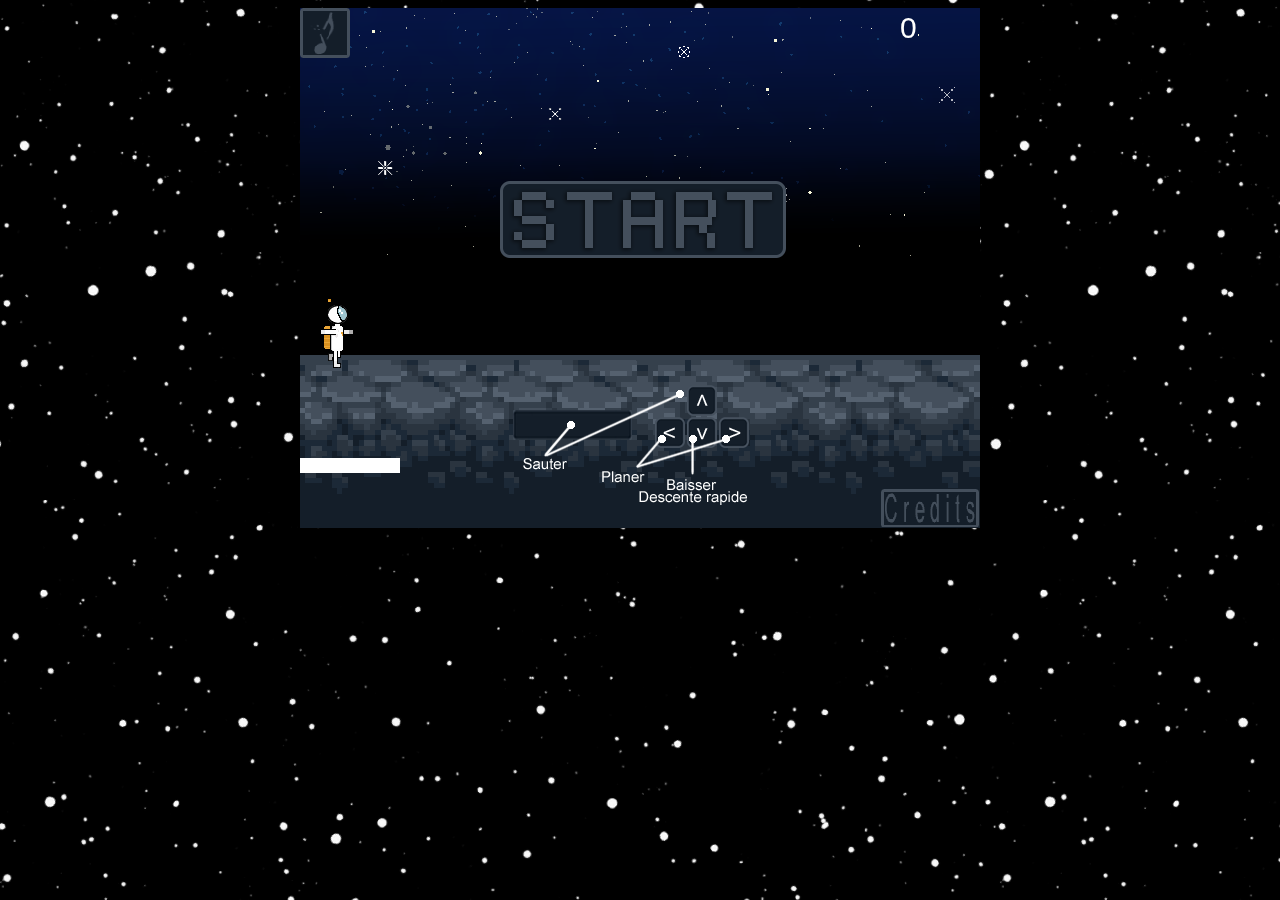
<file: public_html/index.html>
<!DOCTYPE HTML>
<html>
<head>
	<meta charset="utf-8">
	<title>COSMIC JACK</title>
	<link rel="stylesheet" href="styles/style.css"/>
</head>
<body onload="get_scores(list_scores)">
	<main>
		<canvas id="canvas" width="680" height="520"></canvas>
	</main>
	<script src="./js/main.js"></script>
</body>
</html>
</file>
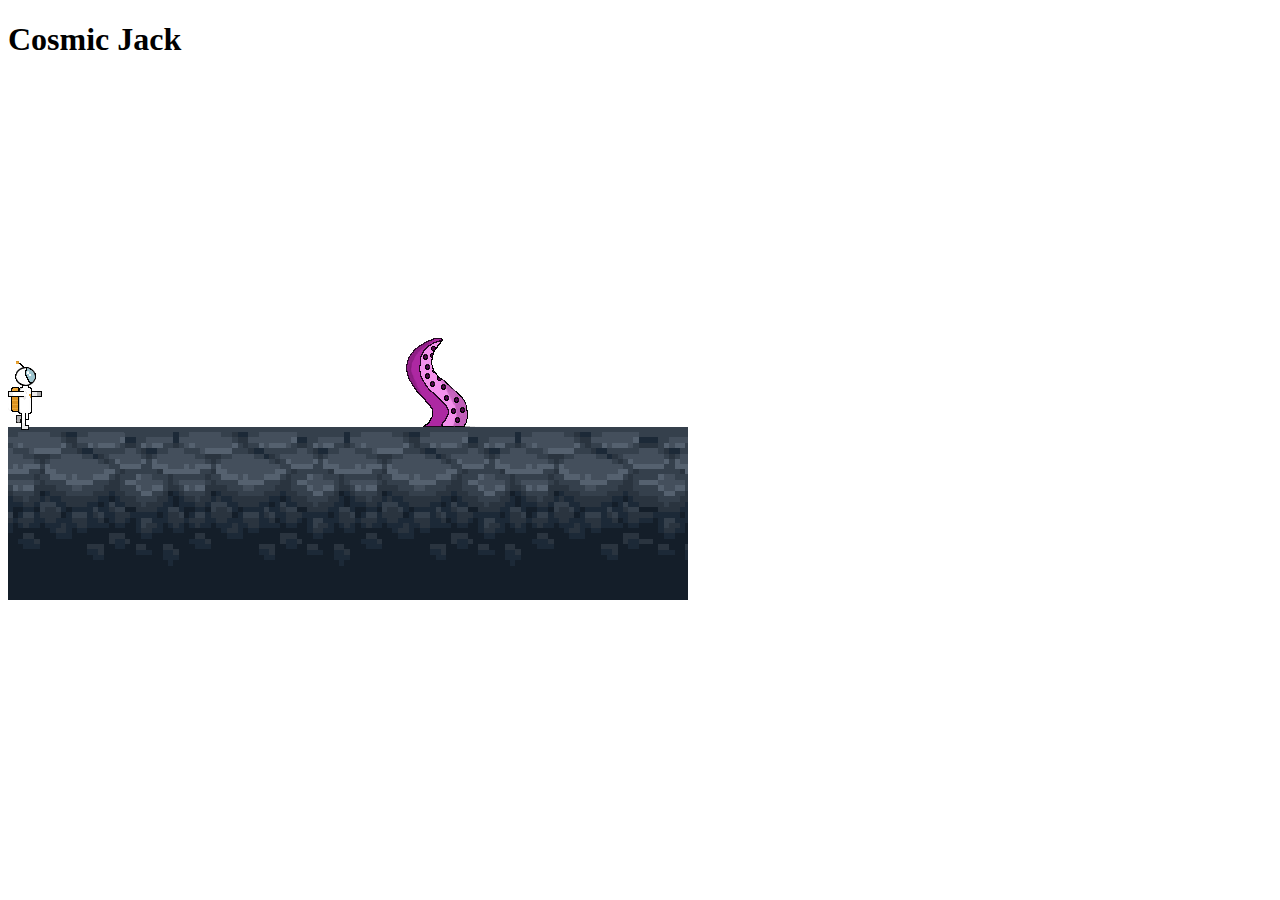
<file: page_html.html>
<!DOCTYPE HTML>
<html>
<head>
    <meta charset="utf-8">
    <title>Cosmic Jack</title>
</head>
<body>
<h1>Cosmic Jack</h1>
<main>
    <canvas id="canvas" width="680" height="520"></canvas>
</main>
<script src="./src/js/main.js"></script>
</body>
</html>
</file>
<file: public_html/styles/style.css>
html{
	background-color: black; 
	background-image: url("../images/4.png");
	overflow-y: hidden; 
	overflow-x: hidden;
}
body{
	color : white;
	display:flex;
	flex-direction: column;
	text-align: center;
	padding-left: auto;
	padding-right: auto;

}
</file>
